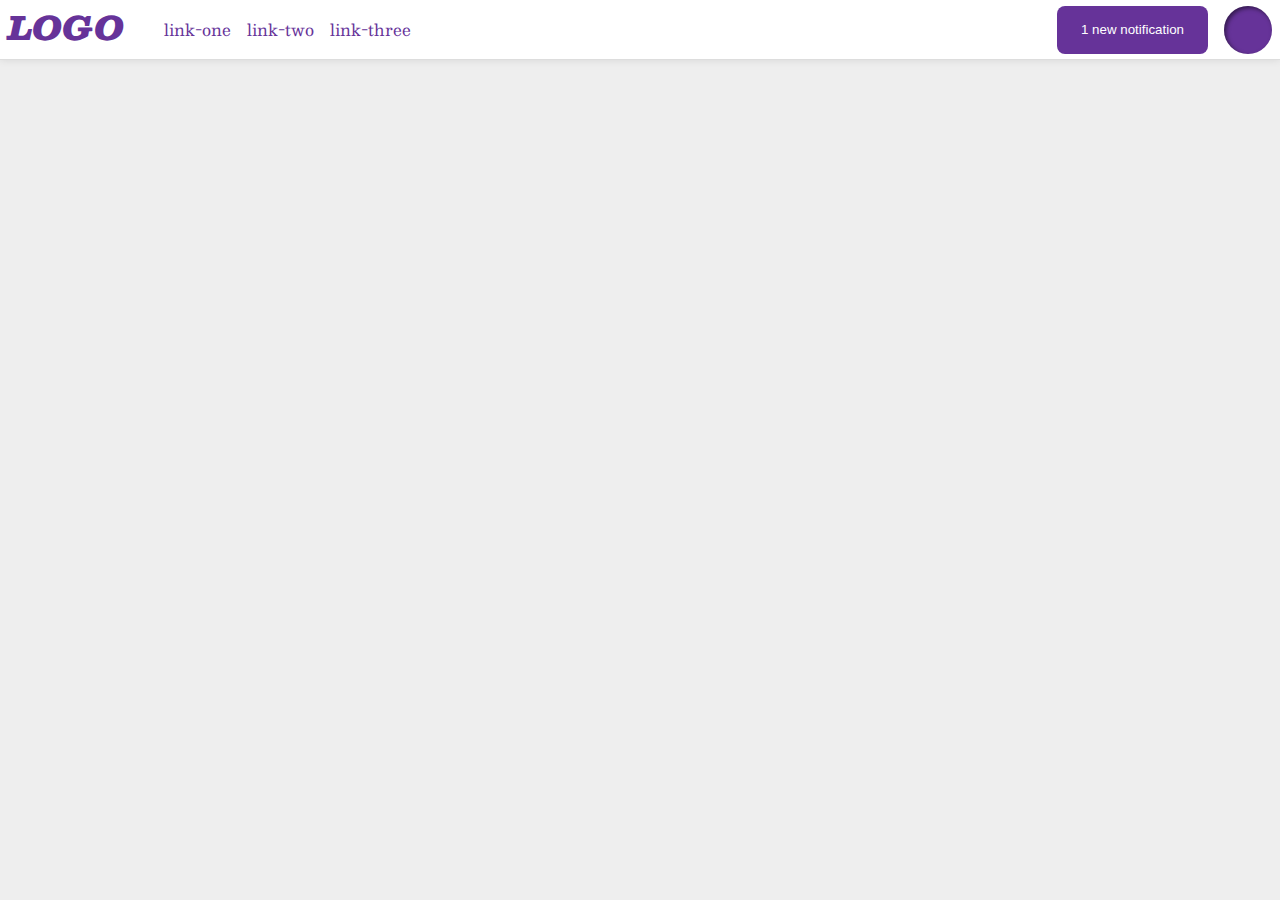
<file: flex/03-flex-header-2/index.html>
<!DOCTYPE html>
<html lang="en">
  <head>
    <meta charset="UTF-8">
    <meta http-equiv="X-UA-Compatible" content="IE=edge">
    <meta name="viewport" content="width=device-width, initial-scale=1.0">
    <title>Flex Header 2</title>
    <link rel="stylesheet" href="style.css">
  </head>
  <body>
    <div class="header">
      <div class="left">
        <div class="logo">
          LOGO
        </div>
        <ul class="links">
          <li><a href="google.com">link-one</a></li>
          <li><a href="google.com">link-two</a></li>
          <li><a href="google.com">link-three</a></li>
        </ul>
      </div>
      <div class="right">
        <button class="notifications">
          1 new notification
        </button>
        <div class="profile-image"></div>
      </div>
    </div>
  </body>
</html>
</file>
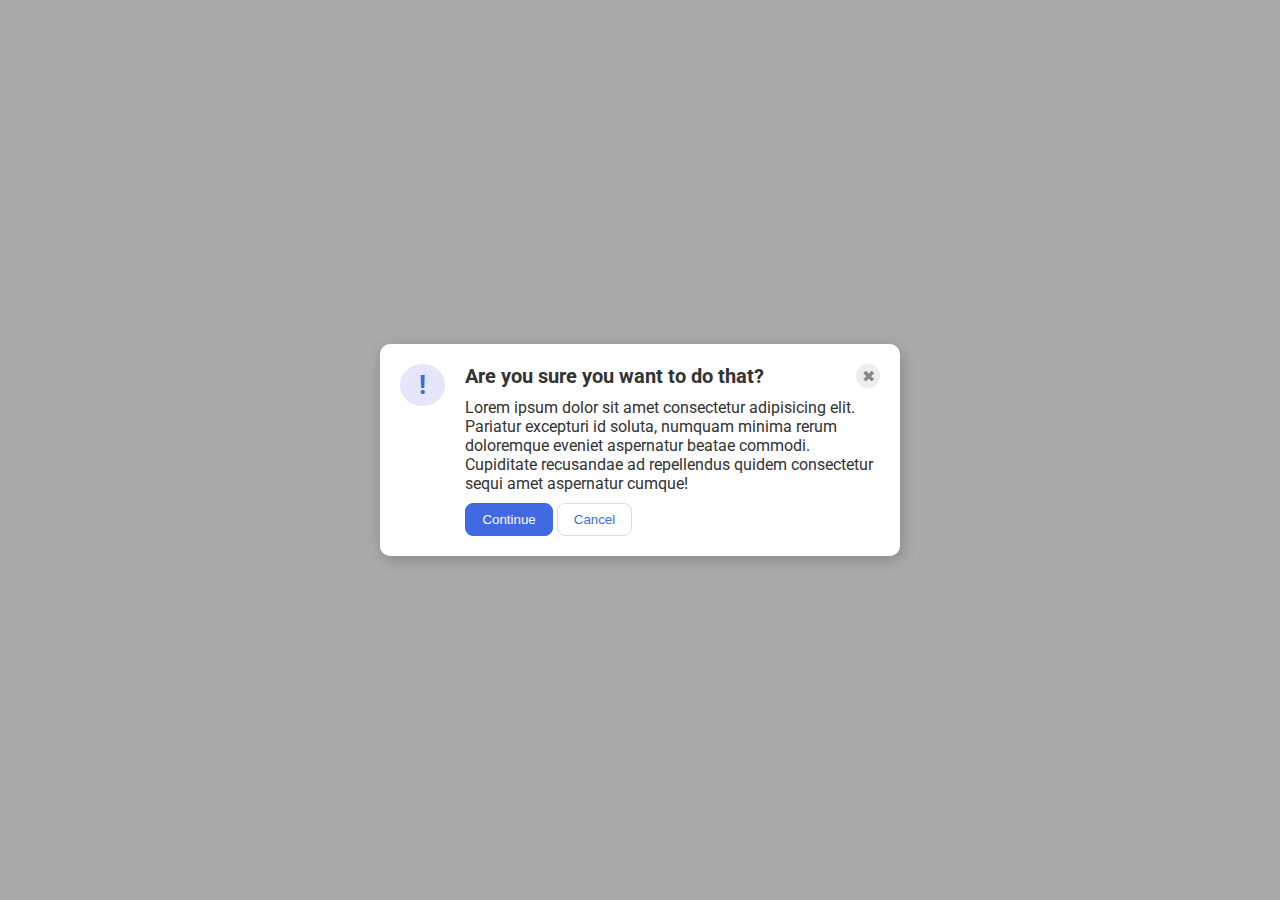
<file: flex/05-flex-modal/index.html>
<!DOCTYPE html>
<html lang="en">
  <head>
    <meta charset="UTF-8">
    <meta http-equiv="X-UA-Compatible" content="IE=edge">
    <meta name="viewport" content="width=device-width, initial-scale=1.0">
    <link rel="stylesheet" href="style.css">
    <title>Modal</title>
  </head>
  <body>
    <div class="modal">
      <div class="icon">!</div>
      <div class="container">
        <div class="top">
          <div class="header">Are you sure you want to do that?</div>
          <button class="close-button">✖</button>
        </div>
        <div class="text">Lorem ipsum dolor sit amet consectetur adipisicing elit. Pariatur excepturi id soluta, numquam minima rerum doloremque eveniet aspernatur beatae commodi. Cupiditate recusandae ad repellendus quidem consectetur sequi amet aspernatur cumque!</div>
        <div class="button">
          <button class="continue">Continue</button>
          <button class="cancel">Cancel</button>
        </div>
      </div>
    </div>
  </body>
</html>
</file>
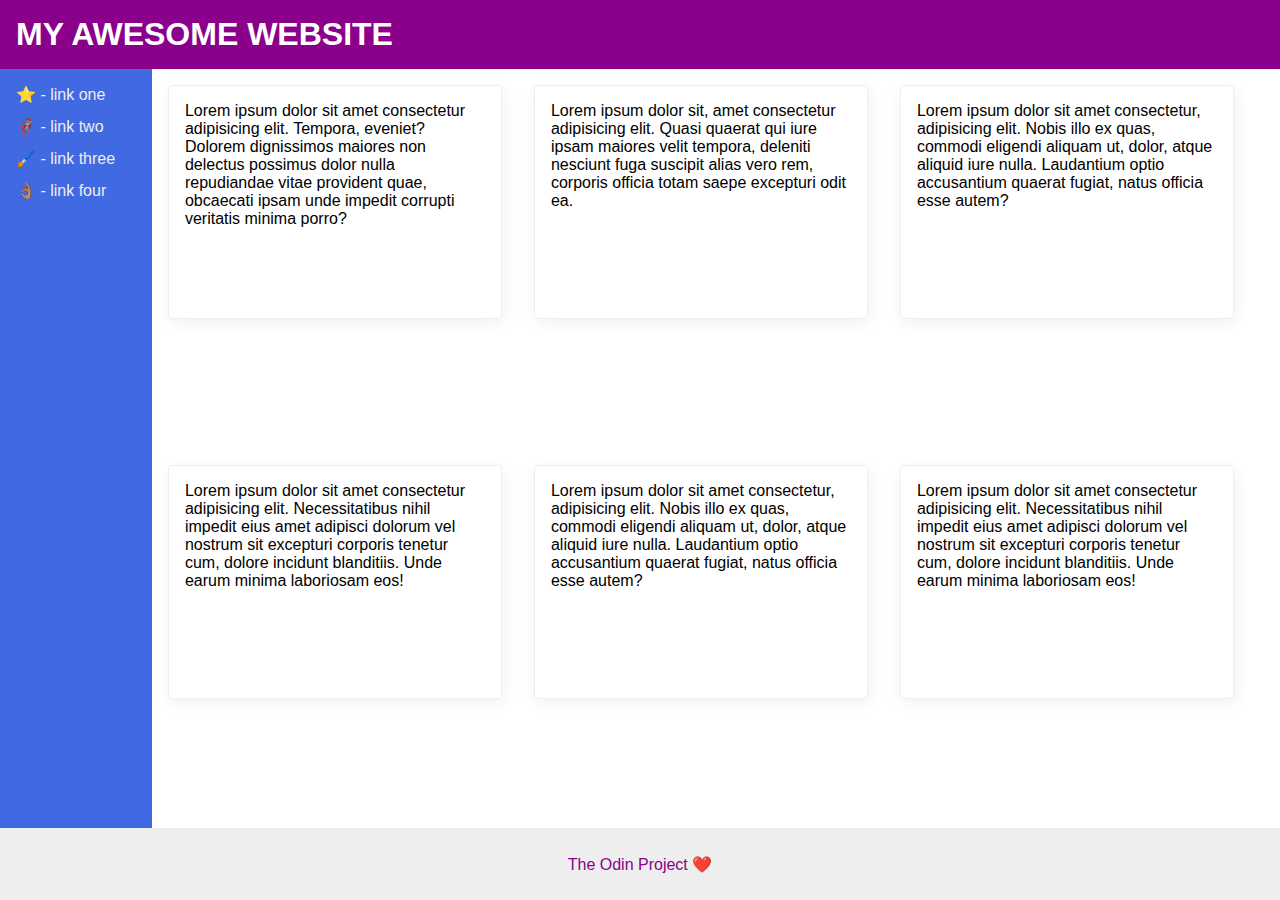
<file: flex/07-flex-layout-2/index.html>
<!DOCTYPE html>
<html lang="en">
  <head>
    <meta charset="UTF-8">
    <meta http-equiv="X-UA-Compatible" content="IE=edge">
    <meta name="viewport" content="width=device-width, initial-scale=1.0">
    <title>The Holy Grail</title>
    <link rel="stylesheet" href="style.css">
  </head>
  <body>
    <header>
      <div class="header">
        MY AWESOME WEBSITE
      </div>
    </header>
    <div class="contents">
      <div class="sidebar">
        <ul>
          <li><a href="#">⭐ - link one</a></li>
          <li><a href="#">🦸🏽‍♂️ - link two</a></li>
          <li><a href="#">🖌️ - link three</a></li>
          <li><a href="#">👌🏽 - link four</a></li>
        </ul>
      </div>
      <div class="items">
        <div class="card">Lorem ipsum dolor sit amet consectetur adipisicing elit. Tempora, eveniet? Dolorem dignissimos maiores non delectus possimus dolor nulla repudiandae vitae provident quae, obcaecati ipsam unde impedit corrupti veritatis minima porro?</div>
        <div class="card">Lorem ipsum dolor sit, amet consectetur adipisicing elit. Quasi quaerat qui iure ipsam maiores velit tempora, deleniti nesciunt fuga suscipit alias vero rem, corporis officia totam saepe excepturi odit ea.</div>
        <div class="card">Lorem ipsum dolor sit amet consectetur, adipisicing elit. Nobis illo ex quas, commodi eligendi aliquam ut, dolor, atque aliquid iure nulla. Laudantium optio accusantium quaerat fugiat, natus officia esse autem?</div>
        <div class="card">Lorem ipsum dolor sit amet consectetur adipisicing elit. Necessitatibus nihil impedit eius amet adipisci dolorum vel nostrum sit excepturi corporis tenetur cum, dolore incidunt blanditiis. Unde earum minima laboriosam eos!</div>
        <div class="card">Lorem ipsum dolor sit amet consectetur, adipisicing elit. Nobis illo ex quas, commodi eligendi aliquam ut, dolor, atque aliquid iure nulla. Laudantium optio accusantium quaerat fugiat, natus officia esse autem?</div>
        <div class="card">Lorem ipsum dolor sit amet consectetur adipisicing elit. Necessitatibus nihil impedit eius amet adipisci dolorum vel nostrum sit excepturi corporis tenetur cum, dolore incidunt blanditiis. Unde earum minima laboriosam eos!</div>
      </div>
    </div>
    <footer>
      <div class="footer">
        The Odin Project ❤️
      </div>
    </footer>
  </body>
</html>
</file>
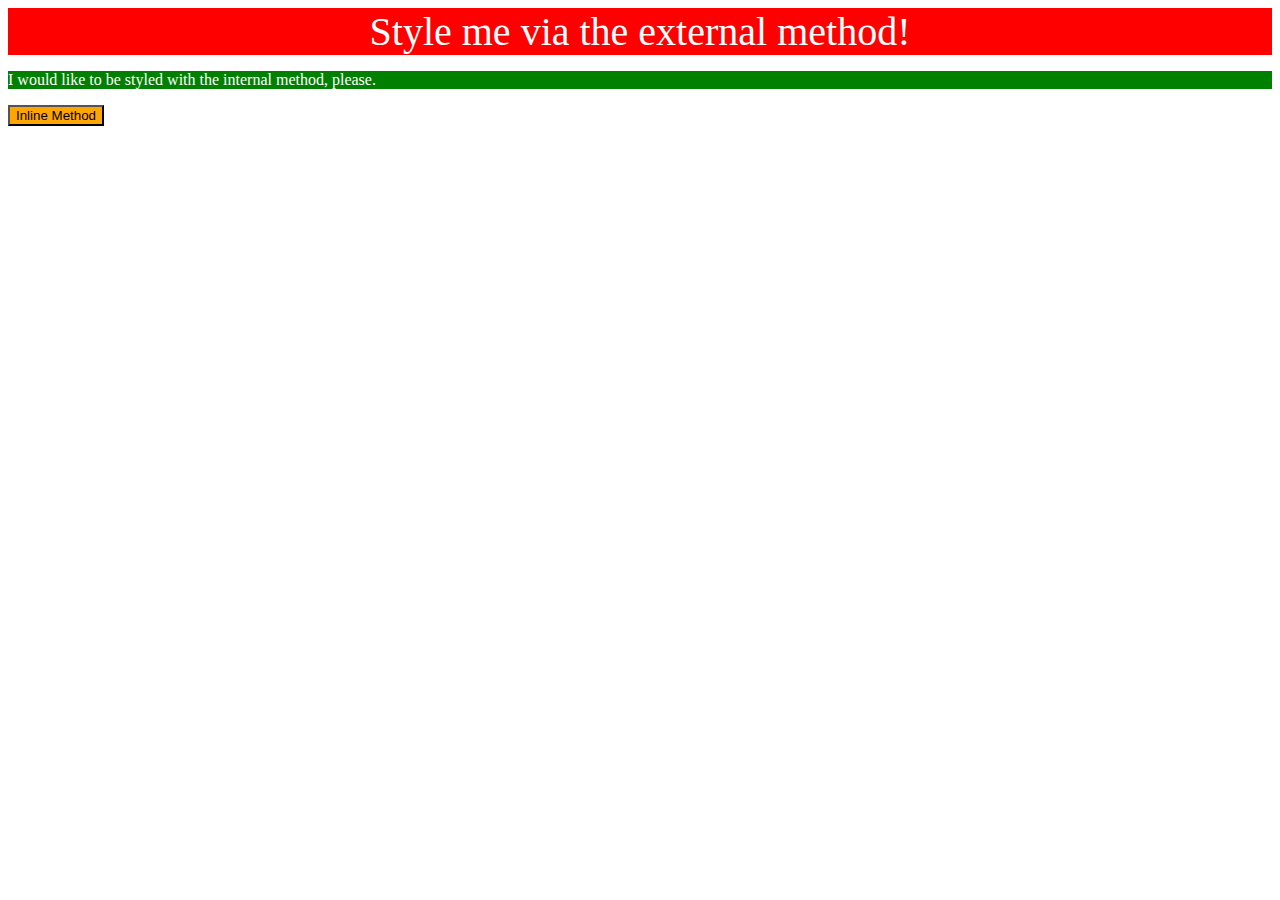
<file: foundations/01-css-methods/index.html>
<!DOCTYPE html>
<html lang="en">
  <head>
    <meta charset="UTF-8">
    <meta http-equiv="X-UA-Compatible" content="IE=edge">
    <meta name="viewport" content="width=device-width, initial-scale=1.0">
    <link href="style.css" rel="stylesheet">
    <title>Methods for Adding CSS</title>
    <style>
      p {
        background-color: green;
        color: white;
      }
    </style>
  </head>
  <body>
    <div>Style me via the external method!</div>
    <p>I would like to be styled with the internal method, please.</p>
    <button style="background-color: orange;">Inline Method</button>
  </body>
</html>
</file>
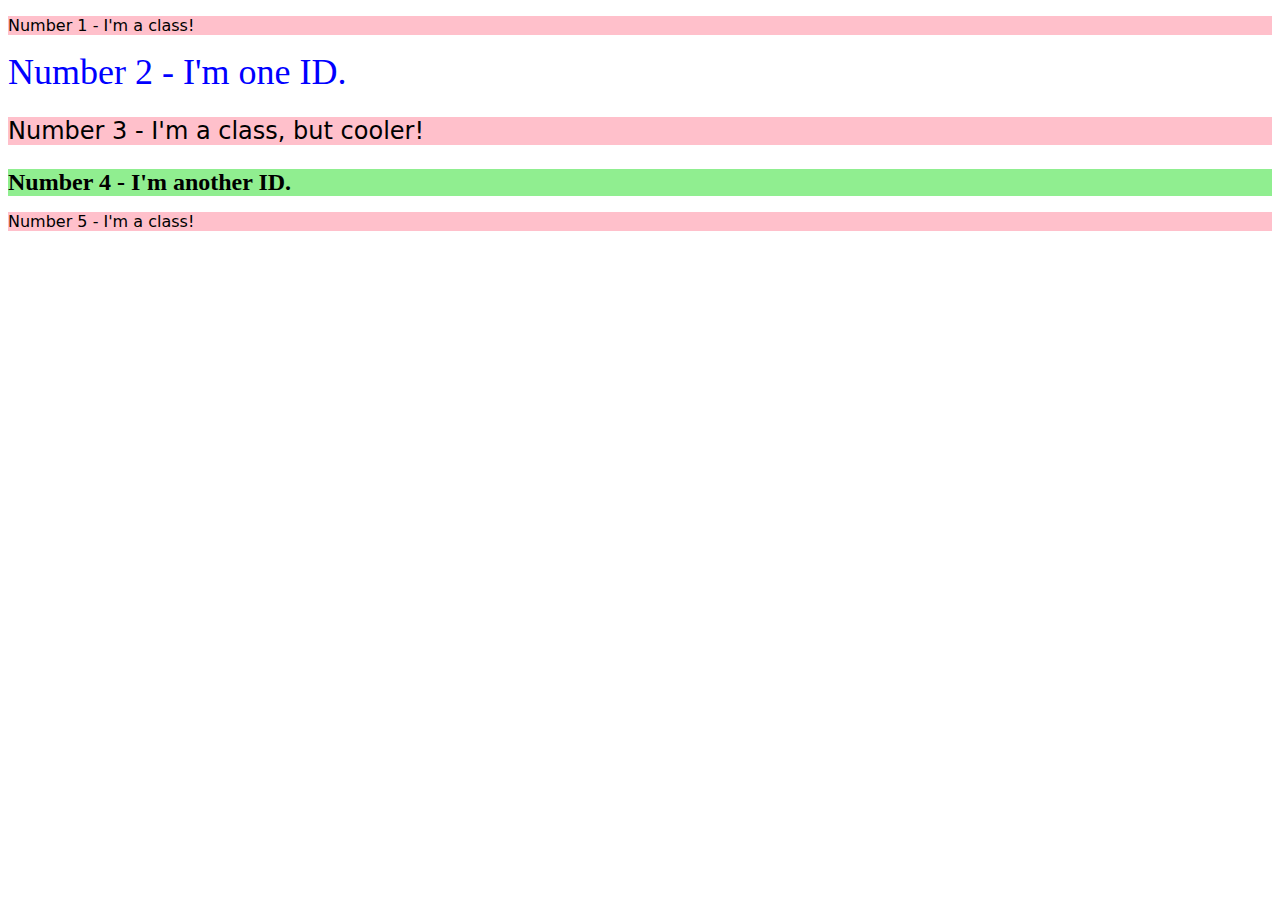
<file: foundations/02-class-id-selectors/index.html>
<!DOCTYPE html>
<html lang="en">
  <head>
    <meta charset="UTF-8">
    <meta http-equiv="X-UA-Compatible" content="IE=edge">
    <meta name="viewport" content="width=device-width, initial-scale=1.0">
    <title>Class and ID Selectors</title>
    <link rel="stylesheet" href="style.css">
  </head>
  <body>
    <p class="odd">Number 1 - I'm a class!</p>
    <div id="second">Number 2 - I'm one ID.</div>
    <p class="odd third">Number 3 - I'm a class, but cooler!</p>
    <div id="fourth">Number 4 - I'm another ID.</div>
    <p class="odd">Number 5 - I'm a class!</p>
  </body>
</html>
</file>
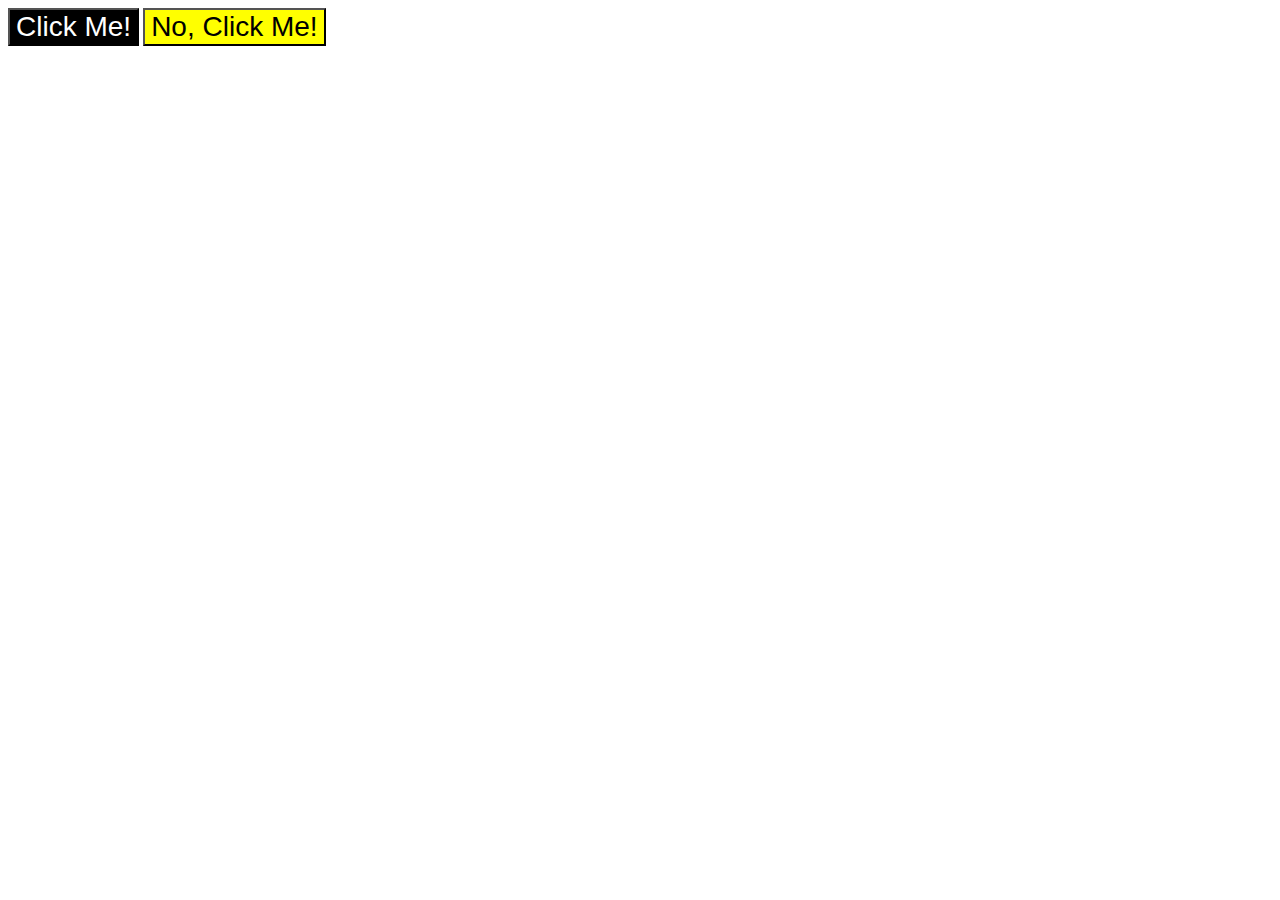
<file: foundations/03-grouping-selectors/index.html>
<!DOCTYPE html>
<html lang="en">
  <head>
    <meta charset="UTF-8">
    <meta http-equiv="X-UA-Compatible" content="IE=edge">
    <meta name="viewport" content="width=device-width, initial-scale=1.0">
    <title>Grouping Selectors</title>
    <link rel="stylesheet" href="style.css">
  </head>
  <body>
    <button class="blackwhite">Click Me!</button>
    <button class="yellowblack">No, Click Me!</button>
  </body>
</html>
</file>
<file: flex/03-flex-header-2/style.css>
/* this is some magical font-importing.  
you'll learn about it later. */
@import url('https://fonts.googleapis.com/css2?family=Besley:ital,wght@0,400;1,900&display=swap');

body {
  margin: 0;
  background: #eee;
  font-family: Besley, serif;
}

.header {
  display: flex;
  justify-content: space-between;
  align-items: center;
  padding: 0 8px;
  background: white;
  border-bottom: 1px solid #ddd;
  box-shadow: 0 0 8px rgba(0,0,0,.1);
}

.profile-image {
  background: rebeccapurple;
  box-shadow: inset 2px 2px 4px rgba(0,0,0,.5);
  border-radius: 50%;
  width: 48px;
  height: 48px;
}

.logo {
  color: rebeccapurple;
  font-size: 32px;
  font-weight: 900;
  font-style: italic;
}

button {
  border: none;
  border-radius: 8px;
  background: rebeccapurple;
  color: white;
  padding: 8px 24px;
}

a {
  /* this removes the line under our links */
  text-decoration: none;
  color: rebeccapurple;
}

ul {
  display: flex;
  gap: 16px;
  list-style-type: none;
}

.left {
  display: flex;
}

.right {
  display: flex;
  gap: 16px;
}
</file>
<file: flex/05-flex-modal/style.css>
@import url('https://fonts.googleapis.com/css2?family=Roboto:wght@400;700&display=swap');

html, body {
  height: 100%;
}

body {
  font-family: Roboto, sans-serif;
  margin: 0;
  background: #aaa;
  color: #333;
  /* I'll give you this one for free lol */
  display: flex;
  align-items: center;
  justify-content: center;
}

.modal {
  display: flex;
  background: white;
  width: 480px;
  border-radius: 10px;
  box-shadow: 2px 4px 16px rgba(0,0,0,.2);
  gap: 20px;
  justify-content: space-around;
  padding: 20px;
}

.icon {
  flex: 1 1 40%;
  color: royalblue;
  font-size: 26px;
  font-weight: 700;
  background: lavender;
  width: 42px;
  height: 42px;
  border-radius: 50%;
  display: flex;
  align-items: center;
  justify-content: center;
}

.close-button {
  background: #eee;
  border-radius: 50%;
  color: #888;
  font-weight: 400;
  font-size: 16px;
  height: 24px;
  width: 24px;
  display: flex;
  align-items: center;
  justify-content: center;
  border: 1px solid #eee;
  padding: 0;
}

button {
  cursor: pointer;
  padding: 8px 16px;
  border-radius: 8px;
}

button.continue {
  background: royalblue;
  border: 1px solid royalblue;
  color: white;
}

button.cancel {
  background: white;
  border: 1px solid #ddd;
  color: royalblue;
}

.top {
  display: flex;
  justify-content: space-between;
}

.header {
  font-size: 20px;
  font-weight: bolder;
}

.container {
  display: flex;
  flex-direction: column;
  gap: 10px;
}
</file>
<file: flex/07-flex-layout-2/style.css>
body {
  display: flex;
  flex-direction: column;
  font-family: -apple-system, BlinkMacSystemFont, 'Segoe UI', Roboto, Oxygen, Ubuntu, Cantarell, 'Open Sans', 'Helvetica Neue', sans-serif;
  margin: 0;
  min-height: 100vh;
}

.contents {
  display: flex;
  flex-grow: 1;
}

header {
  display: flex;
  align-items: center;
}

.header {
  padding: 16px;
  flex: 1;
  background: darkmagenta;
  color: white;
  font-weight: 900;
  font-size: 32px;
}

footer {
  height: 72px;
  display: flex;
  background: #eee;
  color: darkmagenta;
  justify-content: center;
  align-items: center;
}


.sidebar {
  width: 300px;
  width: 300px;
  background: royalblue;
  box-sizing: border-box;
}

.items {
  display: flex;
  gap: 32px;
  flex-wrap: wrap;
  flex: 1 1 auto;
  padding: 16px;
}

.card {
  padding: 16px;
  width: 300px;
  height: 200px;
  border: 1px solid #eee;
  box-shadow: 2px 4px 16px rgba(0,0,0,.06);
  border-radius: 4px;
}

ul {
  display: flex;
  flex-direction: column;
  list-style: none;
  gap: 8px;
  padding: 16px;
  margin: 0;
}

a {
  display: block;
  color: #eee;
  text-decoration: none;
  height: 24px;
}
</file>
<file: foundations/01-css-methods/style.css>
div {
    background-color: red;
    color: white;
    text-align: center;
    font-size: 40px;
}
</file>
<file: foundations/02-class-id-selectors/style.css>
.odd {
    background-color: pink;
    font-family: Verdana, "DejaVu Sans", sans-serif;
}

#second {
    color: blue;
    font-size: 36px;
}

.third {
    font-size: 24px;
}

#fourth {
    font-weight: bold;
    font-size: 24px;
    background-color: lightgreen;
}
</file>
<file: foundations/03-grouping-selectors/style.css>
.blackwhite, .yellowblack {
    font-size: 28px;
    font-family: Helvetica, "Times New Roman", sans-serif;
}

.blackwhite {
    color: white;
    background-color: black;
}

.yellowblack {
    color: black;
    background-color: yellow;
}
</file>
